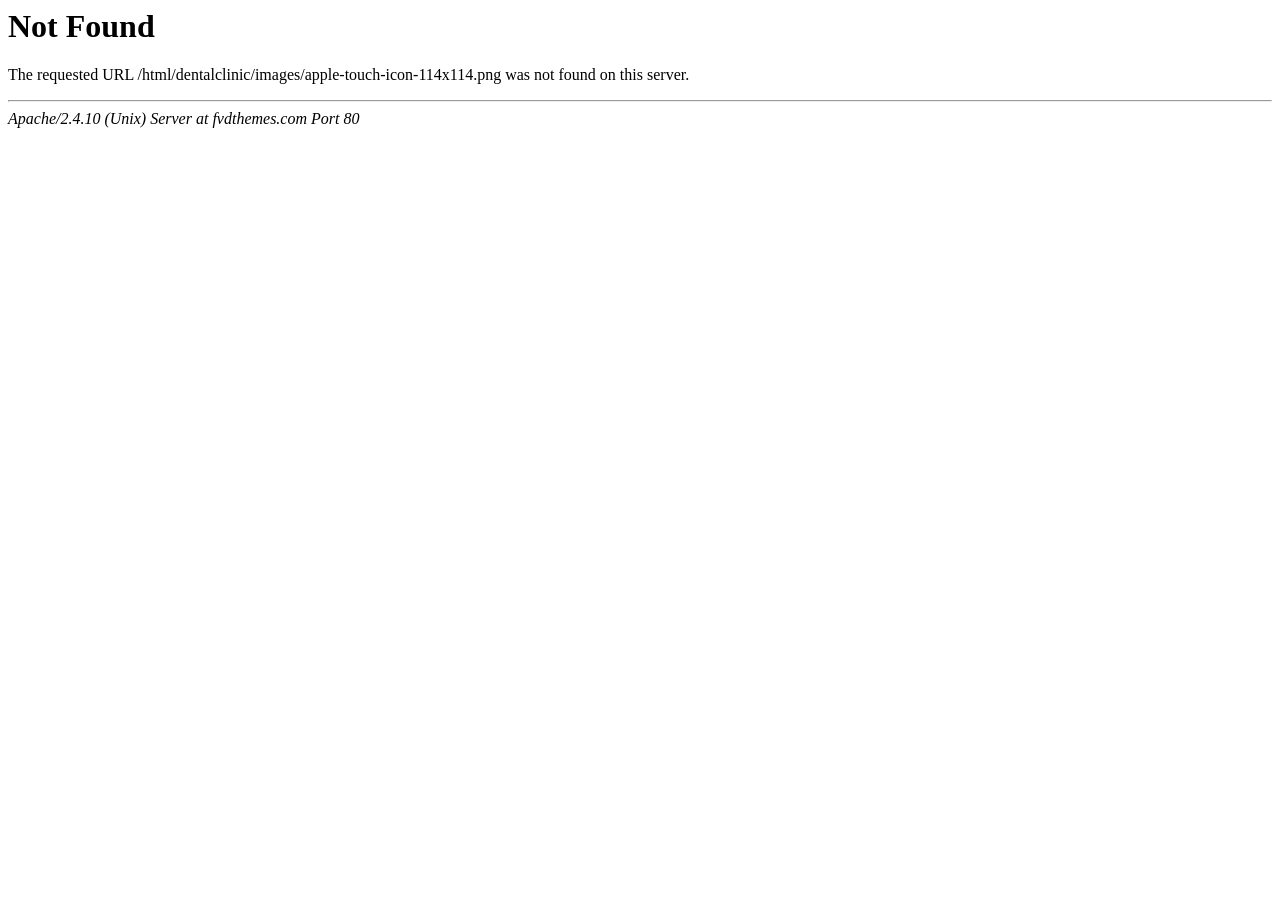
<file: sampreethdentalclinic.com/images/apple-touch-icon-114x114.html>
<!DOCTYPE HTML PUBLIC "-//IETF//DTD HTML 2.0//EN">
<html>
<!-- Mirrored from https://sampreethdentalclinic.com/images/apple-touch-icon-114x114.html by HTTrack Website Copier/3.x [XR&CO], Wed, 25 Nov 2026 04:54:58 GMT -->
<head>
<title>404 Not Found</title>
</head><body>
<h1>Not Found</h1>
<p>The requested URL /html/dentalclinic/images/apple-touch-icon-114x114.png was not found on this server.</p>
<hr>
<address>Apache/2.4.10 (Unix) Server at fvdthemes.com Port 80</address>
</body>
<!-- Mirrored from https://sampreethdentalclinic.com/images/apple-touch-icon-114x114.html by HTTrack Website Copier/3.x [XR&CO], Wed, 25 Nov 2026 04:54:58 GMT -->
</html>
</file>
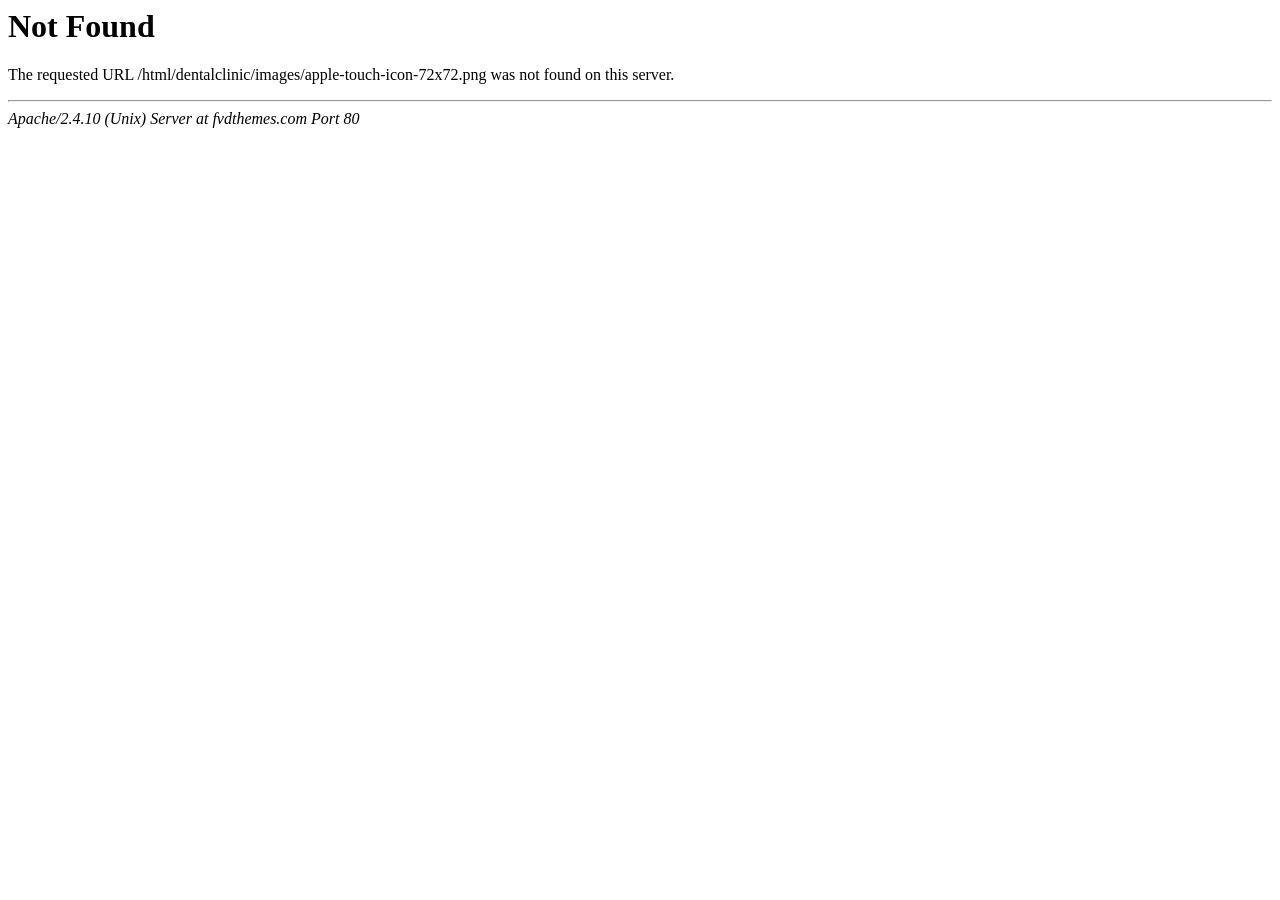
<file: sampreethdentalclinic.com/images/apple-touch-icon-72x72.html>
<!DOCTYPE HTML PUBLIC "-//IETF//DTD HTML 2.0//EN">
<html>
<!-- Mirrored from https://sampreethdentalclinic.com/images/apple-touch-icon-72x72.html by HTTrack Website Copier/3.x [XR&CO], Wed, 25 Nov 2026 04:54:58 GMT -->
<head>
<title>404 Not Found</title>
</head><body>
<h1>Not Found</h1>
<p>The requested URL /html/dentalclinic/images/apple-touch-icon-72x72.png was not found on this server.</p>
<hr>
<address>Apache/2.4.10 (Unix) Server at fvdthemes.com Port 80</address>
</body>
<!-- Mirrored from https://sampreethdentalclinic.com/images/apple-touch-icon-72x72.html by HTTrack Website Copier/3.x [XR&CO], Wed, 25 Nov 2026 04:54:58 GMT -->
</html>
</file>
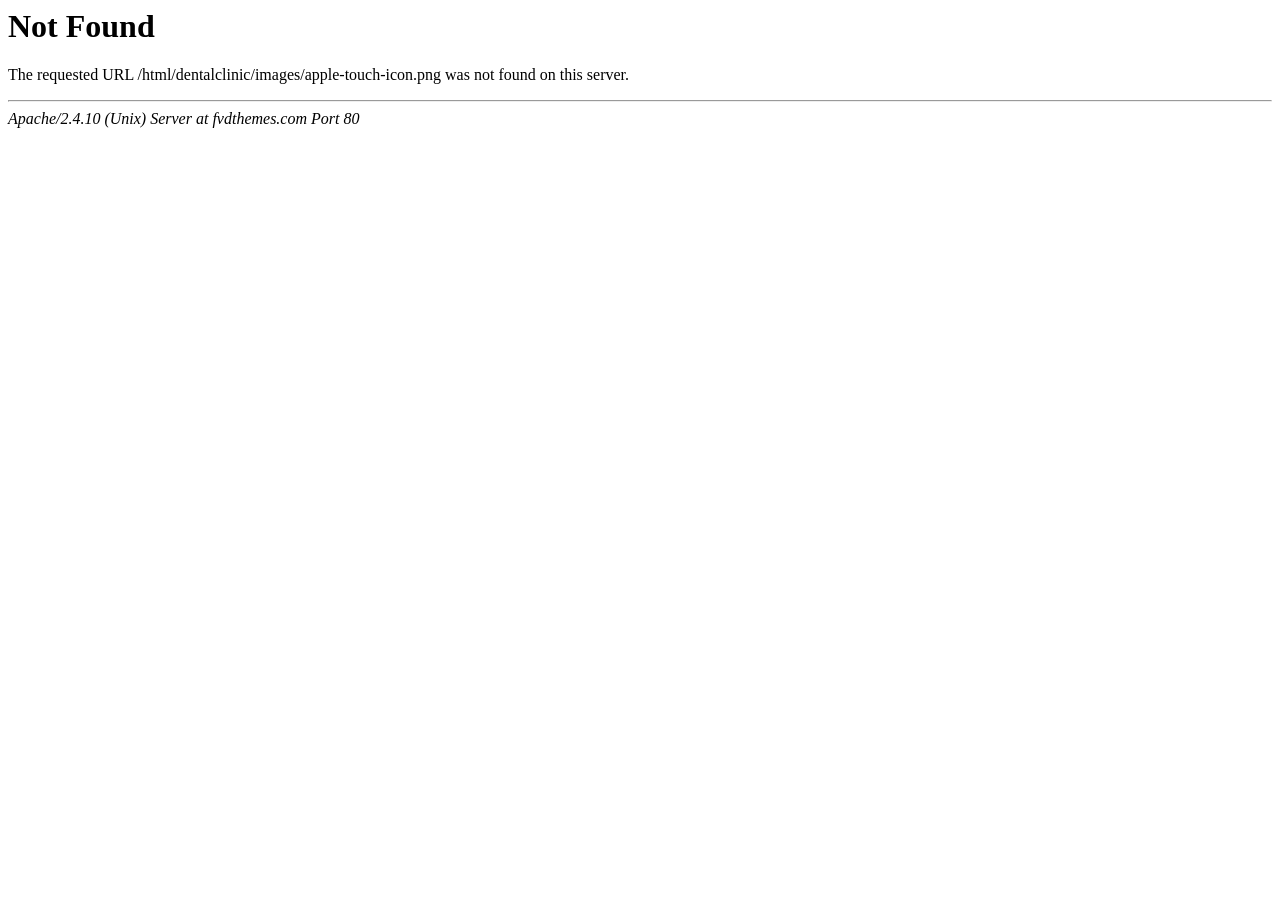
<file: sampreethdentalclinic.com/images/apple-touch-icon.html>
<!DOCTYPE HTML PUBLIC "-//IETF//DTD HTML 2.0//EN">
<html>
<!-- Mirrored from https://sampreethdentalclinic.com/images/apple-touch-icon.html by HTTrack Website Copier/3.x [XR&CO], Wed, 25 Nov 2026 04:54:58 GMT -->
<head>
<title>404 Not Found</title>
</head><body>
<h1>Not Found</h1>
<p>The requested URL /html/dentalclinic/images/apple-touch-icon.png was not found on this server.</p>
<hr>
<address>Apache/2.4.10 (Unix) Server at fvdthemes.com Port 80</address>
</body>
<!-- Mirrored from https://sampreethdentalclinic.com/images/apple-touch-icon.html by HTTrack Website Copier/3.x [XR&CO], Wed, 25 Nov 2026 04:54:58 GMT -->
</html>
</file>
